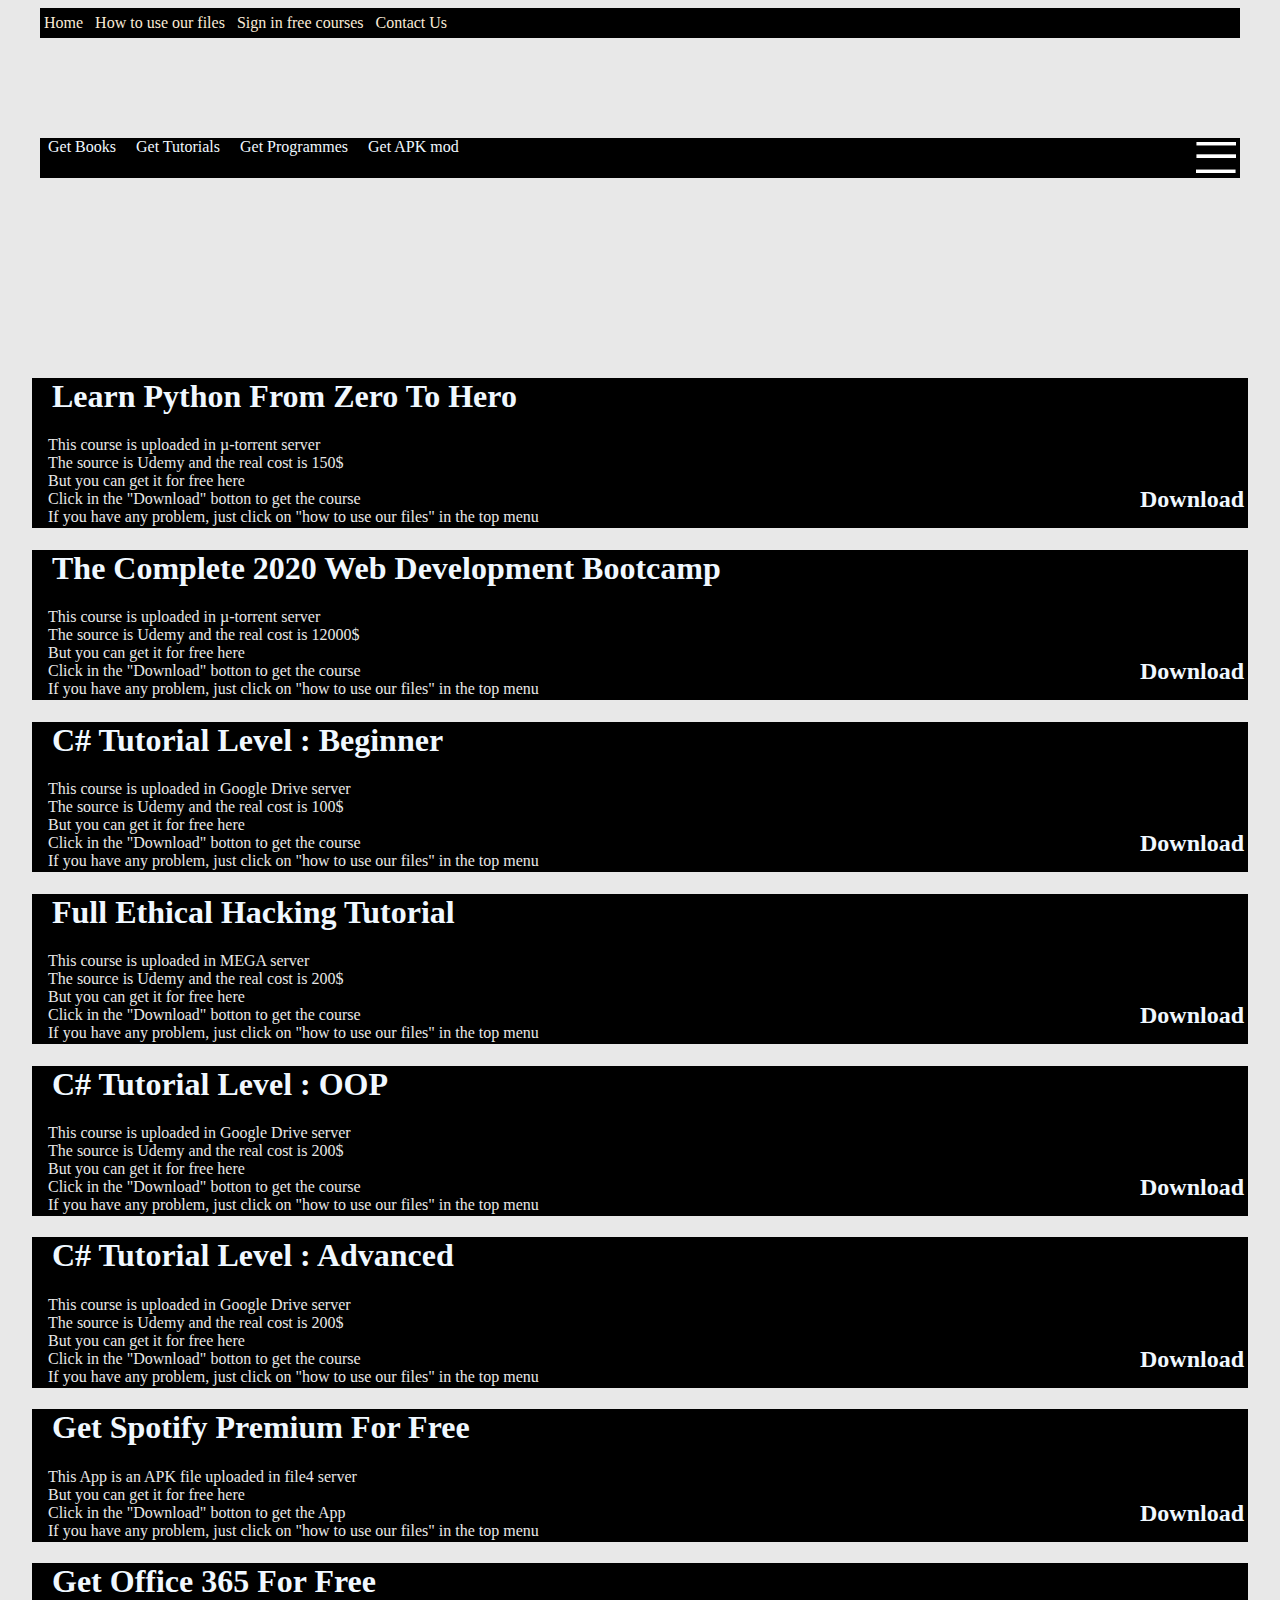
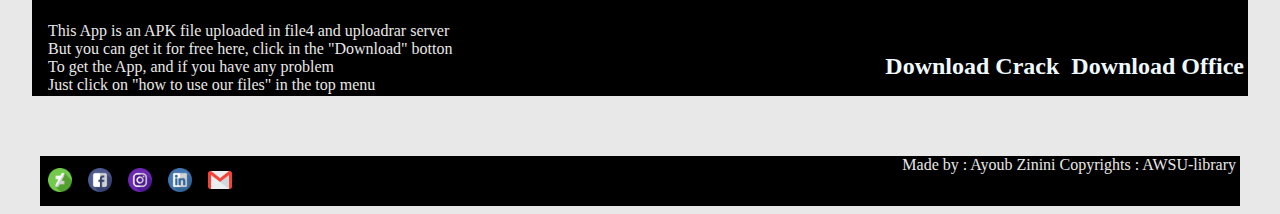
<file: index.html>
<!doctype html>
<html>
<head>
<meta charset="utf-8">
<title>AWSU-library</title>
<link href="style.css" rel="stylesheet" type="text/css">
<script src="https://ajax.googleapis.com/ajax/libs/jquery/3.5.1/jquery.min.js"></script>
<script type="text/javascript" src="javaScriptFile.js"></script>
</head>

<body style="align-content: center;background: #E8E8E8;">
	<header class="header"  style="background: black">
		<div class="top-menu">
			<div class="globaldetails">
				<a style="color: antiquewhite;text-decoration: none;padding: 4px" href="home.html">Home</a>
		    	<a style="color: antiquewhite;text-decoration: none;padding: 4px" href="how_to.html">How to use our files</a>
		    	<a style="color: antiquewhite;text-decoration: none;padding: 4px" href="sign_in_free_courses.html">Sign in free courses</a>
		    	<a style="color: antiquewhite;text-decoration: none;padding: 4px" href="Contact_us.html">Contact Us</a>
			</div>
		</div>
	</header>
	<main>
		<div class="main-menu">
			<div class="parts" style="display: inline">
				<a style="margin-left: 8px;margin-right: 8px;color: aliceblue;font-family: 'cairo';text-decoration: none" href="Get_books.html">Get Books</a>
				<a style="margin-left: 8px;margin-right: 8px;color: aliceblue;font-family: 'cairo';text-decoration: none" href="Get_tutorials.html">Get Tutorials</a>
				<a style="margin-left: 8px;margin-right: 8px;color: aliceblue;font-family: 'cairo';text-decoration: none" href="Get_programmes.html">Get Programmes</a>
				<a style="margin-left: 8px;margin-right: 8px;color: aliceblue;font-family: 'cairo';text-decoration: none" href="Get_apk.html">Get APK mod</a>
			</div>
			<img class="categ-m" width=40px high=40px src="images/Menu.png" style="float: right;margin-top: 4px;margin-right: 4px">
			<ul class="categ">
				<li><a href="#"  style="font-family: 'cairo'; text-decoration: none;color: #E8E8E8">Design</a></li>
				<li><a href="#"  style="font-family: 'cairo'; text-decoration: none;color: #E8E8E8">Coding</a></li>
				<li><a href="#"  style="font-family: 'cairo'; text-decoration: none;color: #E8E8E8">AI</a></li>
				<li><a href="#"  style="font-family: 'cairo'; text-decoration: none;color: #E8E8E8">E-Com</a></li>
			</ul>
		</div>
		<div style="margin-top: 200px"></div>
		<div class="p-container">
			<h1 style="color: aliceblue;font-family: 'cairo'">Learn Python From Zero To Hero</h1>
			This course is uploaded in µ-torrent server<br>The source is Udemy and the real cost is 150$<br>
			But you can get it for free here<br>
			Click in the "Download" botton to get the course<br>
			If you have any problem, just click on "how to use our files" in the top menu<br>
			<img  src="images/Topic 1.png">
			<div class="mobilefix"></div>
			<h2><a style="margin-bottom: 4px;text-decoration: none;font-family: 'cairo';float: right;color: aliceblue;margin-top: -60px;margin-right: 4px" href="https://shrinkme.io/JNJFVwg" target="_blank">Download</a></h2>
		</div>
		<div class="p-container">
			<h1 style="color: aliceblue;font-family: 'cairo'">The Complete 2020 Web Development Bootcamp</h1>
			This course is uploaded in µ-torrent server<br>The source is Udemy and the real cost is 12000$<br>
			But you can get it for free here<br>
			Click in the "Download" botton to get the course<br>
			If you have any problem, just click on "how to use our files" in the top menu<br>
			<img  src="images/Topic 2.png">
			<div class="mobilefix"></div>
			<h2><a style="text-decoration: none;font-family: 'cairo';float: right;color: aliceblue;margin-top: -60px;margin-right: 4px" href="https://shrinkme.io/zt8dAT" target="_blank">Download</a></h2>
		</div>
		<div class="p-container">
			<h1 style="color: aliceblue;font-family: 'cairo'">C# Tutorial Level : Beginner</h1>
			This course is uploaded in Google Drive server<br>The source is Udemy and the real cost is 100$<br>
			But you can get it for free here<br>
			Click in the "Download" botton to get the course<br>
			If you have any problem, just click on "how to use our files" in the top menu<br>
			<img  src="images/Topic 3.png">
			<div class="mobilefix"></div>
			<h2><a style="text-decoration: none;font-family: 'cairo';float: right;color: aliceblue;margin-top: -60px;margin-right: 4px" href="https://shrinkme.io/Xl1TIZ4T" target="_blank">Download</a></h2>
		</div>
		<div class="p-container">
			<h1 style="color: aliceblue;font-family: 'cairo'">Full Ethical Hacking Tutorial</h1>
			This course is uploaded in MEGA server<br>The source is Udemy and the real cost is 200$<br>
			But you can get it for free here<br>
			Click in the "Download" botton to get the course<br>
			If you have any problem, just click on "how to use our files" in the top menu<br>
			<img  src="images/Topic 4.png">
			<div class="mobilefix"></div>
			<h2><a style="text-decoration: none;font-family: 'cairo';float: right;color: aliceblue;margin-top: -60px;margin-right: 4px" href="https://shrinkme.io/7kU73bo" target="_blank">Download</a></h2>
		</div>
		<div class="p-container">
			<h1 style="color: aliceblue;font-family: 'cairo'">C# Tutorial Level : OOP</h1>
			This course is uploaded in Google Drive server<br>The source is Udemy and the real cost is 200$<br>
			But you can get it for free here<br>
			Click in the "Download" botton to get the course<br>
			If you have any problem, just click on "how to use our files" in the top menu<br>
			<img  src="images/Topic 5.png">
			<div class="mobilefix"></div>
			<h2><a style="text-decoration: none;font-family: 'cairo';float: right;color: aliceblue;margin-top: -60px;margin-right: 4px" href="https://shrinkme.io/QCXGk" target="_blank">Download</a></h2>
		</div>
		<div class="p-container">
			<h1 style="color: aliceblue;font-family: 'cairo'">C# Tutorial Level : Advanced</h1>
			This course is uploaded in Google Drive server<br>The source is Udemy and the real cost is 200$<br>
			But you can get it for free here<br>
			Click in the "Download" botton to get the course<br>
			If you have any problem, just click on "how to use our files" in the top menu<br>
			<img  src="images/Topic 6.png">
			<div class="mobilefix"></div>
			<h2><a style="text-decoration: none;font-family: 'cairo';float: right;color: aliceblue;margin-top: -60px;margin-right: 4px" href="https://shrinkme.io/1nL3ES7r" target="_blank">Download</a></h2>
		</div>
		<div class="p-container">
			<h1 style="color: aliceblue;font-family: 'cairo'">Get Spotify Premium For Free</h1>
			This App is an APK file uploaded in file4 server<br>
			But you can get it for free here<br>
			Click in the "Download" botton to get the App<br>
			If you have any problem, just click on "how to use our files" in the top menu<br>
			<img  src="images/spotify.png">
			<div class="mobilefix"></div>
			<h2><a style="text-decoration: none;font-family: 'cairo';float: right;color: aliceblue;margin-top: -60px;margin-right: 4px" href="https://shrinkme.io/J3zu" target="_blank">Download</a></h2>
		</div>
		<div class="p-container">
			<h1 style="color: aliceblue;font-family: 'cairo'">Get Office 365 For Free</h1>
			This App is an APK file uploaded in file4 and uploadrar server<br>
			But you can get it for free here, click in the "Download" botton<br>
			To get the App, and if you have any problem<br>
			Just click on "how to use our files" in the top menu<br>
			<img  src="images/office365.jpg">
			<div class="mobilefix"></div>
			<h2><a style="text-decoration: none;font-family: 'cairo';float: right;color: aliceblue;margin-top: -60px;margin-right: 4px" href="https://www.file4.net/f-1iKh" target="_blank">Download Office</a></h2>
			<h2><a style="text-decoration: none;font-family: 'cairo';float: right;color: aliceblue;margin-top: -60px;margin-right: 4px" href="https://uploadrar.com/tbvcunw1a01k" target="_blank">Download Crack</a></h2>
		</div>
		<div style="margin-bottom: 60px"></div>
	</main>
	<footer>
		<div class="footerbox">
			<div class="copyrights">
				<a href="#" target="_blank">Copyrights : AWSU-library</a>
				<a href="#" target="_blank">Made by : Ayoub Zinini</a>
			</div>
			<div class="socialicons">
				<a href="https://www.deviantart.com/ayoubzinini" target="_blank"><img src="images/deviantart.png" heigt=24 width=24></a>
				<a href="https://www.facebook.com/ayoubzinini" target="_blank"><img src="images/facebook.png" heigt=24 width=24></a>
				<a href="https://www.instagram.com/ayoubzinini/" target="_blank"><img src="images/instagram.png" heigt=24 width=24></a>
				<a href="https://www.linkedin.com/in/ayoub-zinini-872303152/" target="_blank"><img src="images/linkedin.png" heigt=24 width=24></a>
				<a href="mailto:ayoub.zinini1000@gmail.com" target="_blank"><img src="images/gmail.png" heigt=24 width=24></a>
			</div>
		</div>
	</footer>
</body>
</html>
</file>
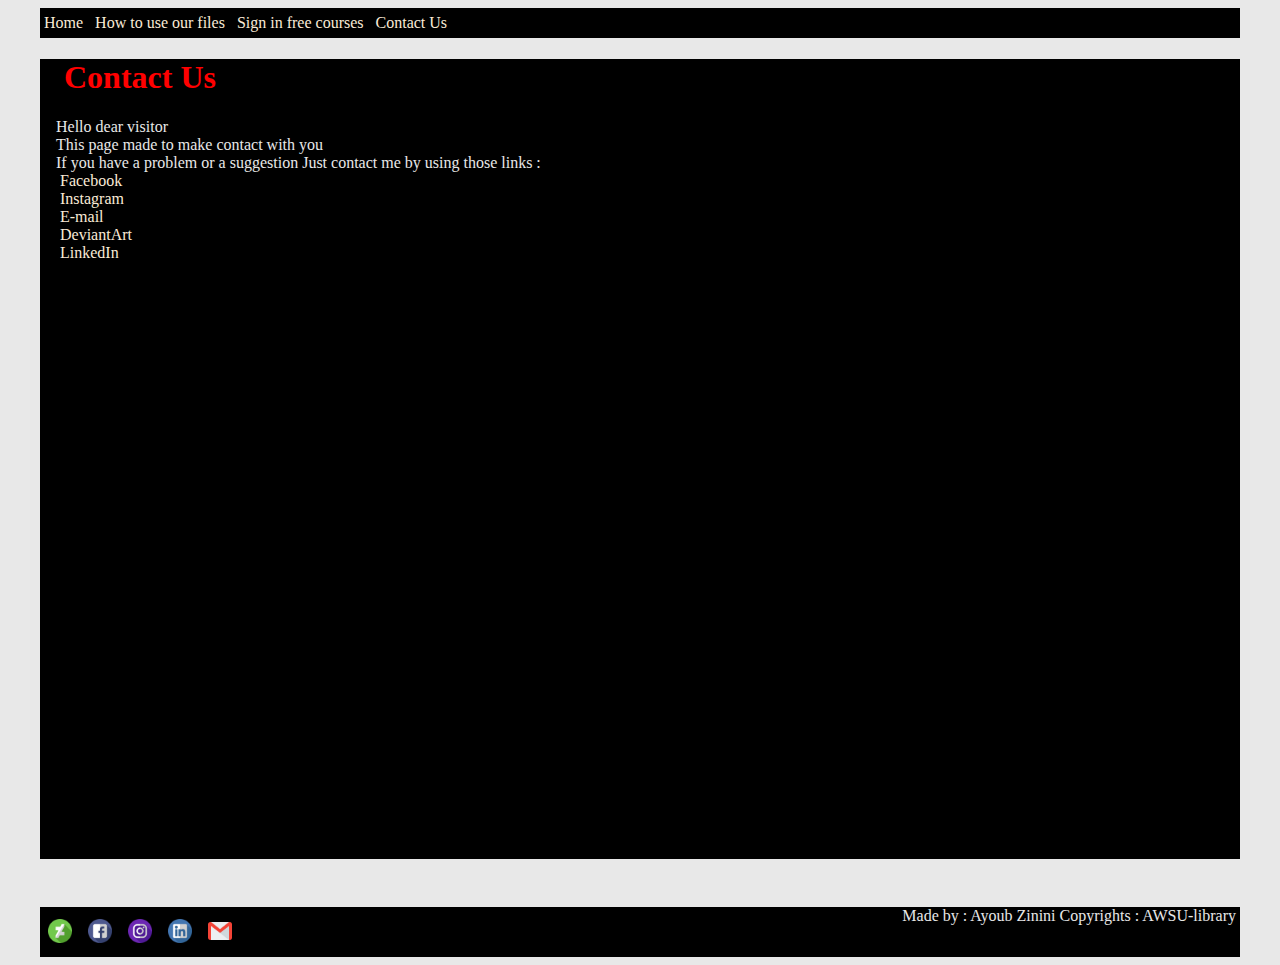
<file: Contact_us.html>
<!doctype html>
<html>
<head>
<meta charset="utf-8">
<title>Contact Us</title>
<link href="style.css" rel="stylesheet" type="text/css">
</head>

<body style="align-content: center;background: #E8E8E8;">
	<header class="header"  style="background: black">
		<div class="top-menu">
			<div class="globaldetails">
				<a style="color: antiquewhite;text-decoration: none;padding: 4px" href="home.html">Home</a>
		    	<a style="color: antiquewhite;text-decoration: none;padding: 4px" href="how_to.html">How to use our files</a>
		    	<a style="color: antiquewhite;text-decoration: none;padding: 4px" href="sign_in_free_courses.html">Sign in free courses</a>
		    	<a style="color: antiquewhite;text-decoration: none;padding: 4px" href="Contact_us.html">Contact Us</a>
			</div>
		</div>
	</header>
	<main>
		<div class="help">
		<div class="help-content">
			<h1>Contact Us</h1>
			Hello dear visitor<br>
			This page made to make contact with you<br>
			If you have a problem or a suggestion
			Just contact me by using those links :<br>
		</div>
		<div class="help-links">
			<a href="https://www.facebook.com/ayoubzinini" target="_blank">Facebook</a>
			<a href="https://www.instagram.com/ayoubzinini/" target="_blank">Instagram</a>
			<a href="mailto:ayoub.zinini1000@gmail.com" target="_blank">E-mail</a>
			<a href="https://www.deviantart.com/ayoubzinini" target="_blank">DeviantArt</a>
			<a href="https://www.linkedin.com/in/ayoub-zinini-872303152/" target="_blank">LinkedIn</a>
		</div>
	</div>
	</main>
	<div style="margin-top: 48px;"></div>
	<footer>
		<div class="footerbox">
			<div class="copyrights">
				<a href="#" target="_blank">Copyrights : AWSU-library</a>
				<a href="#" target="_blank">Made by : Ayoub Zinini</a>
			</div>
			<div class="socialicons">
				<a href="https://www.deviantart.com/ayoubzinini" target="_blank"><img src="images/deviantart.png" heigt=24 width=24></a>
				<a href="https://www.facebook.com/ayoubzinini" target="_blank"><img src="images/facebook.png" heigt=24 width=24></a>
				<a href="https://www.instagram.com/ayoubzinini/" target="_blank"><img src="images/instagram.png" heigt=24 width=24></a>
				<a href="https://www.linkedin.com/in/ayoub-zinini-872303152/" target="_blank"><img src="images/linkedin.png" heigt=24 width=24></a>
				<a href="mailto:ayoub.zinini1000@gmail.com" target="_blank"><img src="images/gmail.png" heigt=24 width=24></a>
			</div>
		</div>
	</footer>
	<script src="https://ajax.googleapis.com/ajax/libs/jquery/3.5.1/jquery.min.js"></script>
	<script>
		$(document).ready(function(){
	    $('.categ-m').click(function(){
		$('.categ').toggleClass('expand');
	    });
        });
	</script>
</body>
</html>
</file>
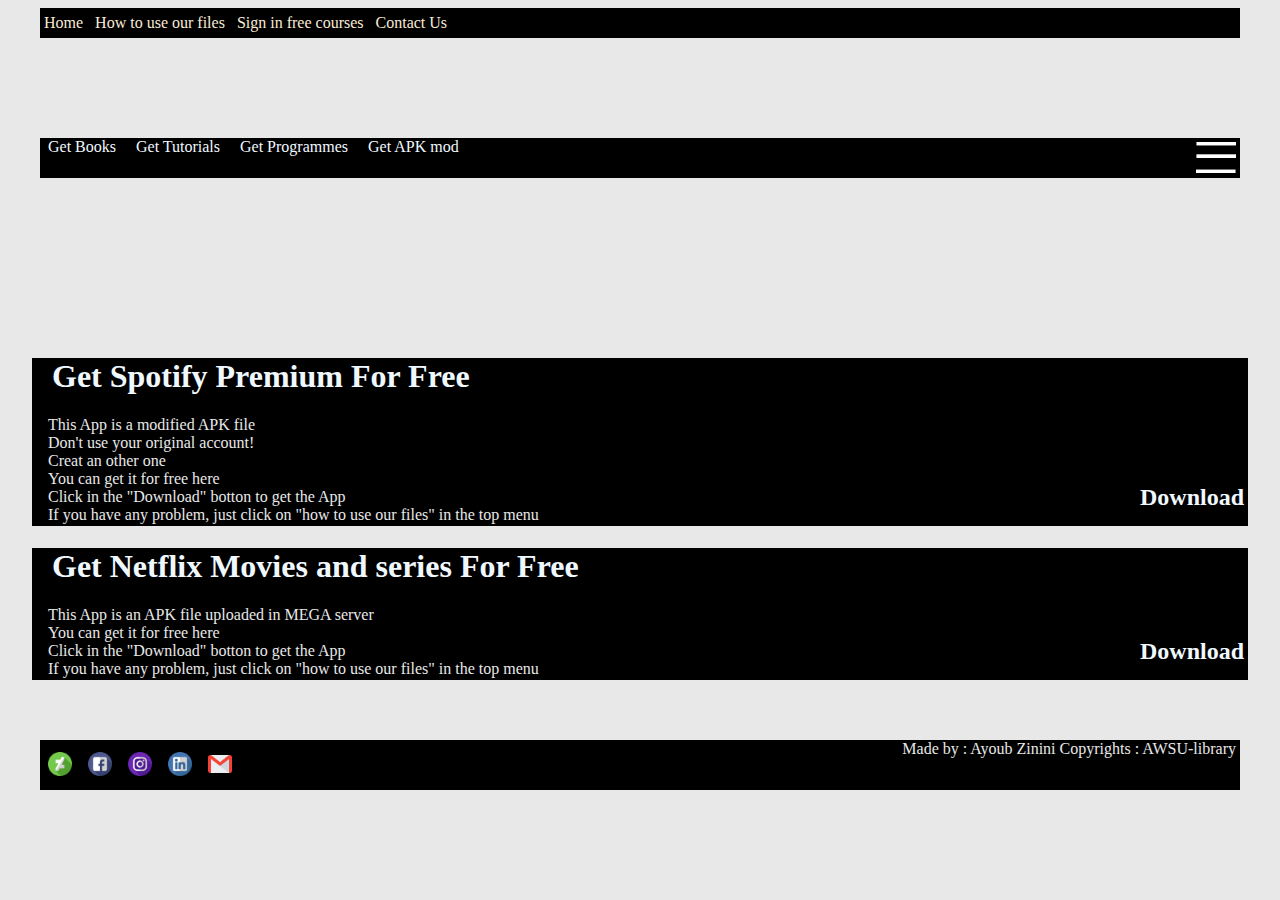
<file: Get_apk.html>
<!doctype html>
<html>
<head>
<meta charset="utf-8">
<title>Get APK</title>
<link href="style.css" rel="stylesheet" type="text/css">
</head>

<body style="align-content: center;background: #E8E8E8;">
	<header class="header"  style="background: black">
		<div class="top-menu">
			<div class="globaldetails">
				<a style="color: antiquewhite;text-decoration: none;padding: 4px" href="home.html">Home</a>
		    	<a style="color: antiquewhite;text-decoration: none;padding: 4px" href="how_to.html">How to use our files</a>
		    	<a style="color: antiquewhite;text-decoration: none;padding: 4px" href="sign_in_free_courses.html">Sign in free courses</a>
		    	<a style="color: antiquewhite;text-decoration: none;padding: 4px" href="Contact_us.html">Contact Us</a>
			</div>
		</div>
	</header>
	<main>
		<div class="main-menu">
			<div class="parts" style="display: inline">
				<a style="margin-left: 8px;margin-right: 8px;color: aliceblue;font-family: 'cairo';text-decoration: none" href="Get_books.html">Get Books</a>
				<a style="margin-left: 8px;margin-right: 8px;color: aliceblue;font-family: 'cairo';text-decoration: none" href="Get_tutorials.html">Get Tutorials</a>
				<a style="margin-left: 8px;margin-right: 8px;color: aliceblue;font-family: 'cairo';text-decoration: none" href="Get_programmes.html">Get Programmes</a>
				<a style="margin-left: 8px;margin-right: 8px;color: aliceblue;font-family: 'cairo';text-decoration: none" href="Get_apk.html">Get APK mod</a>
			</div>
			<img class="categ-m" width=40px high=40px src="images/Menu.png" style="float: right;margin-top: 4px;margin-right: 4px">
			<ul class="categ">
				<li><a href="#"  style="font-family: 'cairo'; text-decoration: none;color: #E8E8E8">Design</a></li>
				<li><a href="#"  style="font-family: 'cairo'; text-decoration: none;color: #E8E8E8">Coding</a></li>
				<li><a href="#"  style="font-family: 'cairo'; text-decoration: none;color: #E8E8E8">AI</a></li>
				<li><a href="#"  style="font-family: 'cairo'; text-decoration: none;color: #E8E8E8">E-Com</a></li>
			</ul>
		</div>
		<div style="margin-top: 180px"></div>
		<div class="p-container">
			<h1 style="color: aliceblue;font-family: 'cairo'">Get Spotify Premium For Free</h1>
			This App is a modified APK file<br>
			Don't use your original account!<br>
			Creat an other one<br>
			You can get it for free here<br>
			Click in the "Download" botton to get the App<br>
			If you have any problem, just click on "how to use our files" in the top menu<br>
			<img  src="images/spotify.png">
			<div class="mobilefix"></div>
			<h2><a style="text-decoration: none;font-family: 'cairo';float: right;color: aliceblue;margin-top: -60px;margin-right: 4px" href="https://shrinkme.io/J3zu" target="_blank">Download</a></h2>
		</div>
		<div class="p-container">
			<h1 style="color: aliceblue;font-family: 'cairo'">Get Netflix Movies and series For Free</h1>
			This App is an APK file uploaded in MEGA server<br>
			You can get it for free here<br>
			Click in the "Download" botton to get the App<br>
			If you have any problem, just click on "how to use our files" in the top menu<br>
			<img  src="images/Netflix.png">
			<div class="mobilefix"></div>
			<h2><a style="text-decoration: none;font-family: 'cairo';float: right;color: aliceblue;margin-top: -60px;margin-right: 4px" href="https://shrinkme.io/pSENza" target="_blank">Download</a></h2>
		</div>
		<div style="margin-bottom: 60px"></div>
	</main>
	<footer>
		<div class="footerbox">
			<div class="copyrights">
				<a href="#" target="_blank">Copyrights : AWSU-library</a>
				<a href="#" target="_blank">Made by : Ayoub Zinini</a>
			</div>
			<div class="socialicons">
				<a href="https://www.deviantart.com/ayoubzinini" target="_blank"><img src="images/deviantart.png" heigt=24 width=24></a>
				<a href="https://www.facebook.com/ayoubzinini" target="_blank"><img src="images/facebook.png" heigt=24 width=24></a>
				<a href="https://www.instagram.com/ayoubzinini/" target="_blank"><img src="images/instagram.png" heigt=24 width=24></a>
				<a href="https://www.linkedin.com/in/ayoub-zinini-872303152/" target="_blank"><img src="images/linkedin.png" heigt=24 width=24></a>
				<a href="mailto:ayoub.zinini1000@gmail.com" target="_blank"><img src="images/gmail.png" heigt=24 width=24></a>
			</div>
		</div>

	</footer>
	<script src="https://ajax.googleapis.com/ajax/libs/jquery/3.5.1/jquery.min.js"></script>
	<script>
		$(document).ready(function(){
	    $('.categ-m').click(function(){
		$('.categ').toggleClass('expand');
	    });
        });
	</script>
</body>
</html>
</file>
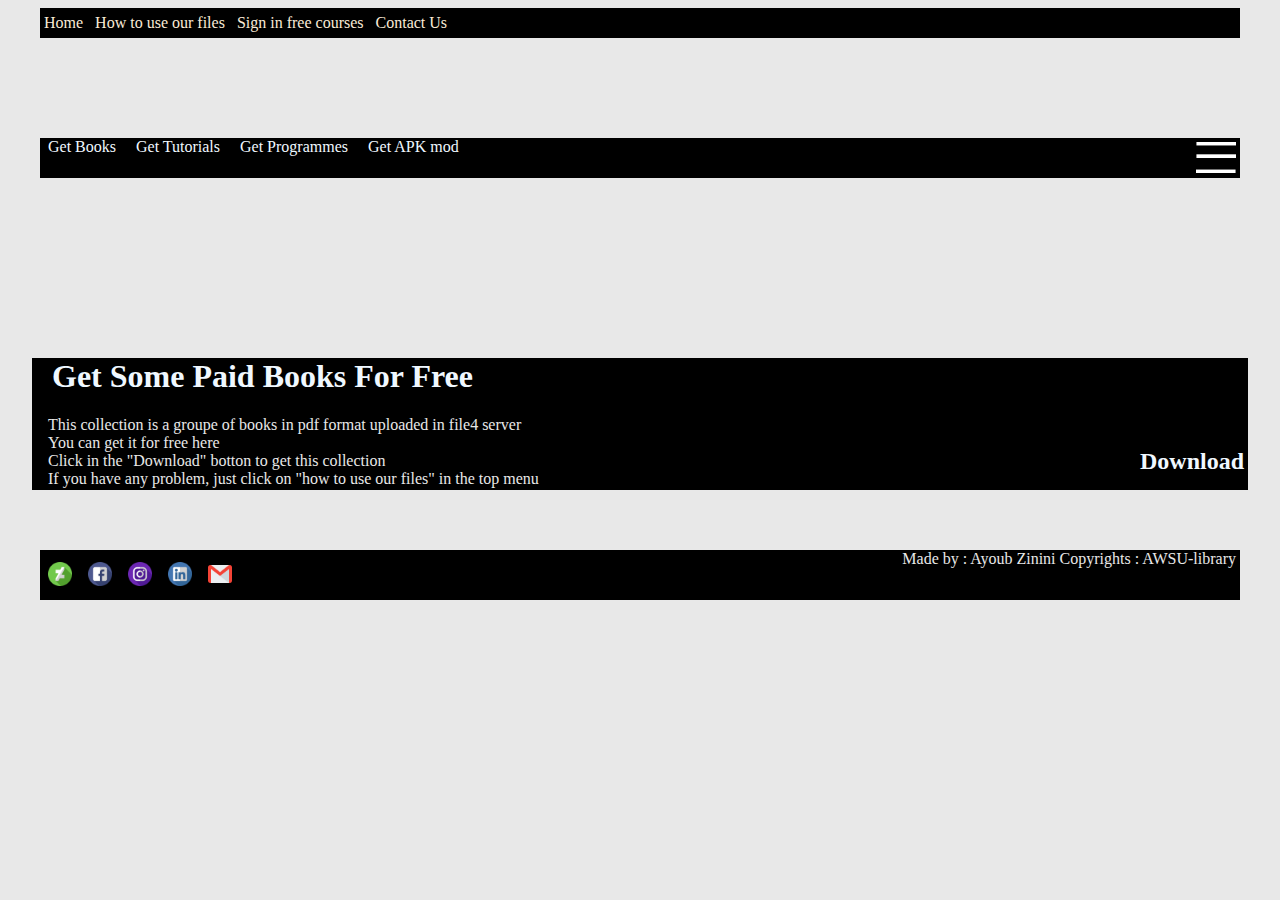
<file: Get_books.html>
<!doctype html>
<html>
<head>
<meta charset="utf-8">
<title>Get Books</title>
<link href="style.css" rel="stylesheet" type="text/css">
</head>

<body style="align-content: center;background: #E8E8E8;">
	<header class="header"  style="background: black">
		<div class="top-menu">
			<div class="globaldetails">
				<a style="color: antiquewhite;text-decoration: none;padding: 4px" href="home.html">Home</a>
		    	<a style="color: antiquewhite;text-decoration: none;padding: 4px" href="how_to.html">How to use our files</a>
		    	<a style="color: antiquewhite;text-decoration: none;padding: 4px" href="sign_in_free_courses.html">Sign in free courses</a>
		    	<a style="color: antiquewhite;text-decoration: none;padding: 4px" href="Contact_us.html">Contact Us</a>
			</div>
		</div>
	</header>
	<main>
		<div class="main-menu">
			<div class="parts" style="display: inline">
				<a style="margin-left: 8px;margin-right: 8px;color: aliceblue;font-family: 'cairo';text-decoration: none" href="Get_books.html">Get Books</a>
				<a style="margin-left: 8px;margin-right: 8px;color: aliceblue;font-family: 'cairo';text-decoration: none" href="Get_tutorials.html">Get Tutorials</a>
				<a style="margin-left: 8px;margin-right: 8px;color: aliceblue;font-family: 'cairo';text-decoration: none" href="Get_programmes.html">Get Programmes</a>
				<a style="margin-left: 8px;margin-right: 8px;color: aliceblue;font-family: 'cairo';text-decoration: none" href="Get_apk.html">Get APK mod</a>
			</div>
			<img class="categ-m" width=40px high=40px src="images/Menu.png" style="float: right;margin-top: 4px;margin-right: 4px">
			<ul class="categ">
				<li><a href="#"  style="font-family: 'cairo'; text-decoration: none;color: #E8E8E8">Design</a></li>
				<li><a href="#"  style="font-family: 'cairo'; text-decoration: none;color: #E8E8E8">Coding</a></li>
				<li><a href="#"  style="font-family: 'cairo'; text-decoration: none;color: #E8E8E8">AI</a></li>
				<li><a href="#"  style="font-family: 'cairo'; text-decoration: none;color: #E8E8E8">E-Com</a></li>
			</ul>
		</div>
		<div style="margin-top: 180px"></div>
		<div class="p-container">
			<h1 style="color: aliceblue;font-family: 'cairo'">Get Some Paid Books For Free</h1>
			This collection is a groupe of books in pdf format uploaded in file4 server<br>
			You can get it for free here<br>
			Click in the "Download" botton to get this collection<br>
			If you have any problem, just click on "how to use our files" in the top menu<br>
			<img  src="images/books.jpg">
			<div class="mobilefix"></div>
			<h2><a style="text-decoration: none;font-family: 'cairo';float: right;color: aliceblue;margin-top: -60px;margin-right: 4px" href="#" target="_blank">Download</a></h2>
		</div>
		</div>
		<div style="margin-bottom: 60px"></div>
	</main>
	<footer>
		<div class="footerbox">
			<div class="copyrights">
				<a href="#" target="_blank">Copyrights : AWSU-library</a>
				<a href="#" target="_blank">Made by : Ayoub Zinini</a>
			</div>
			<div class="socialicons">
				<a href="https://www.deviantart.com/ayoubzinini" target="_blank"><img src="images/deviantart.png" heigt=24 width=24></a>
				<a href="https://www.facebook.com/ayoubzinini" target="_blank"><img src="images/facebook.png" heigt=24 width=24></a>
				<a href="https://www.instagram.com/ayoubzinini/" target="_blank"><img src="images/instagram.png" heigt=24 width=24></a>
				<a href="https://www.linkedin.com/in/ayoub-zinini-872303152/" target="_blank"><img src="images/linkedin.png" heigt=24 width=24></a>
				<a href="mailto:ayoub.zinini1000@gmail.com" target="_blank"><img src="images/gmail.png" heigt=24 width=24></a>
			</div>
		</div>

	</footer>
	</style>
	<script src="https://ajax.googleapis.com/ajax/libs/jquery/3.5.1/jquery.min.js"></script>
	<script>
		$(document).ready(function(){
	    $('.categ-m').click(function(){
		$('.categ').toggleClass('expand');
	    });
        });
	</script>
</body>
</html>
</file>
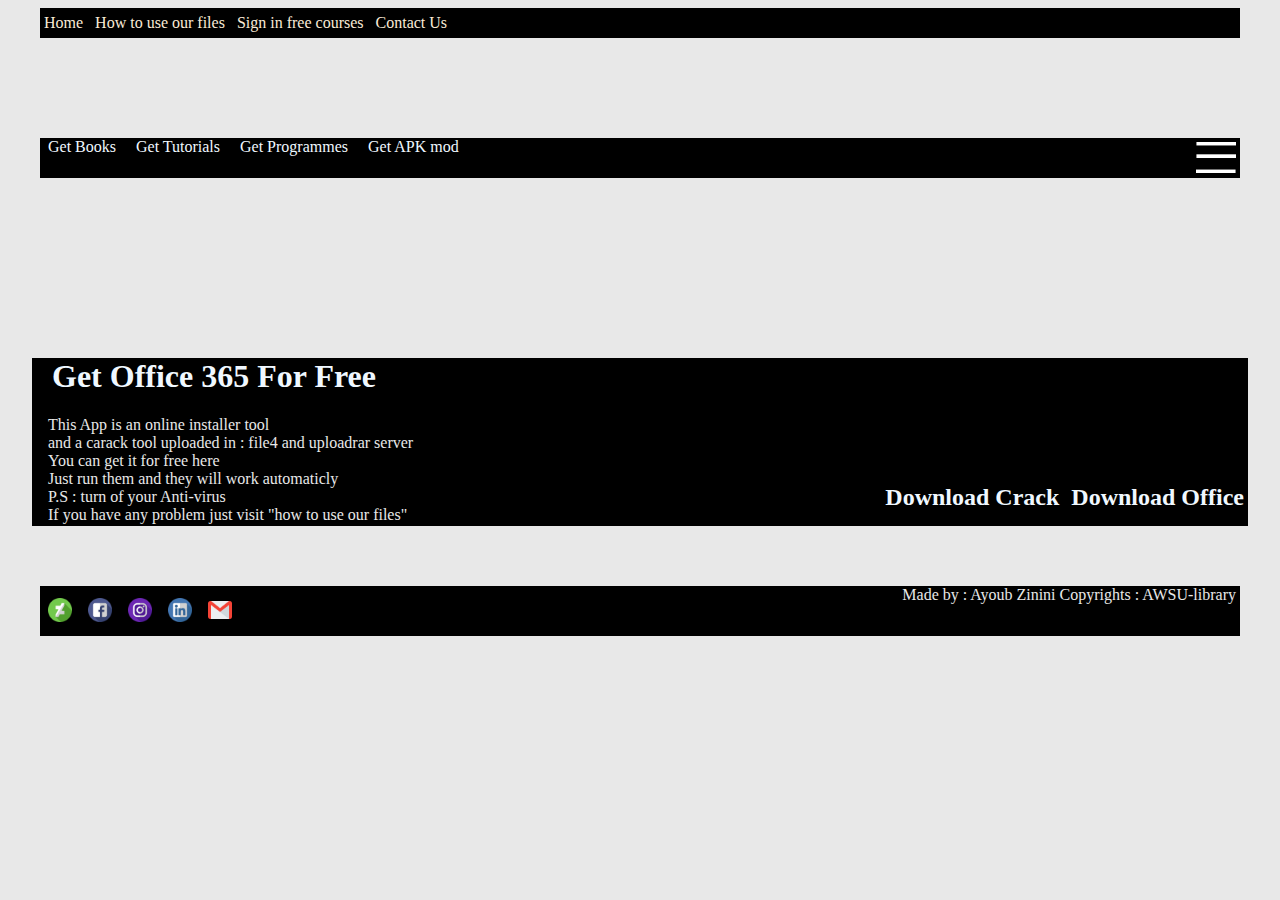
<file: Get_programmes.html>
<!doctype html>
<html>
<head>
<meta charset="utf-8">
<title>Get Programmes</title>
<link href="style.css" rel="stylesheet" type="text/css">
</head>

<body style="align-content: center;background: #E8E8E8;">
	<header class="header"  style="background: black">
		<div class="top-menu">
			<div class="globaldetails">
				<a style="color: antiquewhite;text-decoration: none;padding: 4px" href="home.html">Home</a>
		    	<a style="color: antiquewhite;text-decoration: none;padding: 4px" href="how_to.html">How to use our files</a>
		    	<a style="color: antiquewhite;text-decoration: none;padding: 4px" href="sign_in_free_courses.html">Sign in free courses</a>
		    	<a style="color: antiquewhite;text-decoration: none;padding: 4px" href="Contact_us.html">Contact Us</a>
			</div>
		</div>
	</header>
	<main>
		<div class="main-menu">
			<div class="parts" style="display: inline">
				<a style="margin-left: 8px;margin-right: 8px;color: aliceblue;font-family: 'cairo';text-decoration: none" href="Get_books.html">Get Books</a>
				<a style="margin-left: 8px;margin-right: 8px;color: aliceblue;font-family: 'cairo';text-decoration: none" href="Get_tutorials.html">Get Tutorials</a>
				<a style="margin-left: 8px;margin-right: 8px;color: aliceblue;font-family: 'cairo';text-decoration: none" href="Get_programmes.html">Get Programmes</a>
				<a style="margin-left: 8px;margin-right: 8px;color: aliceblue;font-family: 'cairo';text-decoration: none" href="Get_apk.html">Get APK mod</a>
			</div>
			<img class="categ-m" width=40px high=40px src="images/Menu.png" style="float: right;margin-top: 4px;margin-right: 4px">
			<ul class="categ">
				<li><a href="#"  style="font-family: 'cairo'; text-decoration: none;color: #E8E8E8">Design</a></li>
				<li><a href="#"  style="font-family: 'cairo'; text-decoration: none;color: #E8E8E8">Coding</a></li>
				<li><a href="#"  style="font-family: 'cairo'; text-decoration: none;color: #E8E8E8">AI</a></li>
				<li><a href="#"  style="font-family: 'cairo'; text-decoration: none;color: #E8E8E8">E-Com</a></li>
			</ul>
		</div>
		<div style="margin-top: 180px"></div>
		<div class="p-container">
			<h1 style="color: aliceblue;font-family: 'cairo'">Get Office 365 For Free</h1>
			This App is an online installer tool<br>
			and a carack tool uploaded in : file4 and uploadrar server<br>
			You can get it for free here<br>
			Just run them and they will work automaticly<br>
			P.S : turn of your Anti-virus<br>
			If you have any problem just visit "how to use our files"<br>
			<div class="mobilefix"></div>
			<img  src="images/office365.jpg">
			<h2><a style="text-decoration: none;font-family: 'cairo';float: right;color: aliceblue;margin-top: -60px;margin-right: 4px" href="https://www.file4.net/f-1iKh" target="_blank">Download Office</a></h2>
			<h2><a style="text-decoration: none;font-family: 'cairo';float: right;color: aliceblue;margin-top: -60px;margin-right: 4px" href="https://uploadrar.com/tbvcunw1a01k" target="_blank">Download Crack</a></h2>
		</div>
		<div style="margin-bottom: 60px"></div>
	</main>
	<footer>
		<div class="footerbox">
			<div class="copyrights">
				<a href="#" target="_blank">Copyrights : AWSU-library</a>
				<a href="#" target="_blank">Made by : Ayoub Zinini</a>
			</div>
			<div class="socialicons">
				<a href="https://www.deviantart.com/ayoubzinini" target="_blank"><img src="images/deviantart.png" heigt=24 width=24></a>
				<a href="https://www.facebook.com/ayoubzinini" target="_blank"><img src="images/facebook.png" heigt=24 width=24></a>
				<a href="https://www.instagram.com/ayoubzinini/" target="_blank"><img src="images/instagram.png" heigt=24 width=24></a>
				<a href="https://www.linkedin.com/in/ayoub-zinini-872303152/" target="_blank"><img src="images/linkedin.png" heigt=24 width=24></a>
				<a href="mailto:ayoub.zinini1000@gmail.com" target="_blank"><img src="images/gmail.png" heigt=24 width=24></a>
			</div>
		</div>

	</footer>
	<script src="https://ajax.googleapis.com/ajax/libs/jquery/3.5.1/jquery.min.js"></script>
	<script>
		$(document).ready(function(){
	    $('.categ-m').click(function(){
		$('.categ').toggleClass('expand');
	    });
        });
	</script>
</body>
</html>
</file>
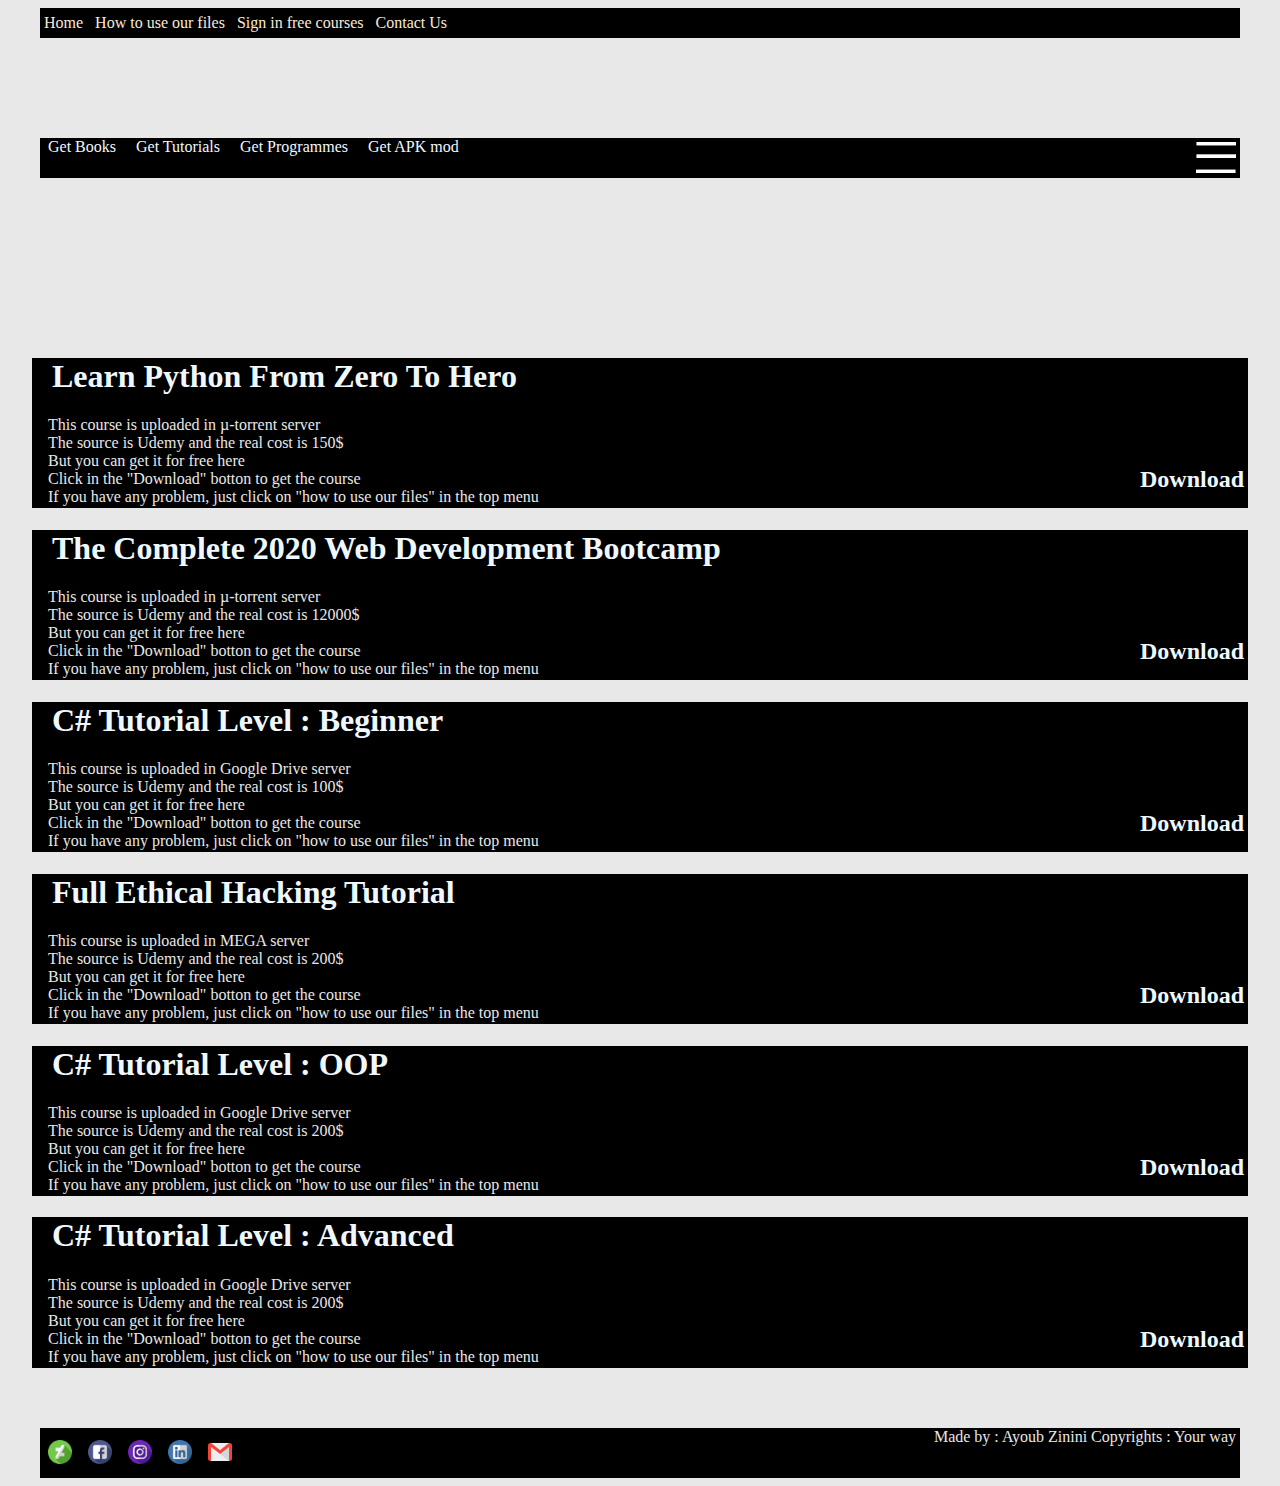
<file: Get_tutorials.html>
<!doctype html>
<html>
<head>
<meta charset="utf-8">
<title>Get Tutorials</title>
<link href="style.css" rel="stylesheet" type="text/css">
</head>

<body style="align-content: center;background: #E8E8E8;">
	<header class="header"  style="background: black">
		<div class="top-menu">
			<div class="globaldetails">
				<a style="color: antiquewhite;text-decoration: none;padding: 4px" href="home.html">Home</a>
		    	<a style="color: antiquewhite;text-decoration: none;padding: 4px" href="how_to.html">How to use our files</a>
		    	<a style="color: antiquewhite;text-decoration: none;padding: 4px" href="sign_in_free_courses.html">Sign in free courses</a>
		    	<a style="color: antiquewhite;text-decoration: none;padding: 4px" href="Contact_us.html">Contact Us</a>
			</div>
		</div>
	</header>
	<main>
		<div class="main-menu">
			<div class="parts" style="display: inline">
				<a style="margin-left: 8px;margin-right: 8px;color: aliceblue;font-family: 'cairo';text-decoration: none" href="Get_books.html">Get Books</a>
				<a style="margin-left: 8px;margin-right: 8px;color: aliceblue;font-family: 'cairo';text-decoration: none" href="Get_tutorials.html">Get Tutorials</a>
				<a style="margin-left: 8px;margin-right: 8px;color: aliceblue;font-family: 'cairo';text-decoration: none" href="Get_programmes.html">Get Programmes</a>
				<a style="margin-left: 8px;margin-right: 8px;color: aliceblue;font-family: 'cairo';text-decoration: none" href="Get_apk.html">Get APK mod</a>
			</div>
			<img class="categ-m" width=40px high=40px src="images/Menu.png" style="float: right;margin-top: 4px;margin-right: 4px">
			<ul class="categ">
				<li><a href="#"  style="font-family: 'cairo'; text-decoration: none;color: #E8E8E8">Design</a></li>
				<li><a href="#"  style="font-family: 'cairo'; text-decoration: none;color: #E8E8E8">Coding</a></li>
				<li><a href="#"  style="font-family: 'cairo'; text-decoration: none;color: #E8E8E8">AI</a></li>
				<li><a href="#"  style="font-family: 'cairo'; text-decoration: none;color: #E8E8E8">E-Com</a></li>
			</ul>
		</div>
		<div style="margin-top: 180px"></div>
		<div class="p-container">
			<h1 style="color: aliceblue;font-family: 'cairo'">Learn Python From Zero To Hero</h1>
			This course is uploaded in µ-torrent server<br>The source is Udemy and the real cost is 150$<br>
			But you can get it for free here<br>
			Click in the "Download" botton to get the course<br>
			If you have any problem, just click on "how to use our files" in the top menu<br>
			<img  src="images/Topic 1.png">
			<div class="mobilefix"></div>
			<h2><a style="margin-bottom: 4px;text-decoration: none;font-family: 'cairo';float: right;color: aliceblue;margin-top: -60px;margin-right: 4px" href="https://shrinkme.io/JNJFVwg" target="_blank">Download</a></h2>
		</div>
		<div class="p-container">
			<h1 style="color: aliceblue;font-family: 'cairo'">The Complete 2020 Web Development Bootcamp</h1>
			This course is uploaded in µ-torrent server<br>The source is Udemy and the real cost is 12000$<br>
			But you can get it for free here<br>
			Click in the "Download" botton to get the course<br>
			If you have any problem, just click on "how to use our files" in the top menu<br>
			<img  src="images/Topic 2.png">
			<div class="mobilefix"></div>
			<h2><a style="text-decoration: none;font-family: 'cairo';float: right;color: aliceblue;margin-top: -60px;margin-right: 4px" href="https://shrinkme.io/zt8dAT" target="_blank">Download</a></h2>
		</div>
		<div class="p-container">
			<h1 style="color: aliceblue;font-family: 'cairo'">C# Tutorial Level : Beginner</h1>
			This course is uploaded in Google Drive server<br>The source is Udemy and the real cost is 100$<br>
			But you can get it for free here<br>
			Click in the "Download" botton to get the course<br>
			If you have any problem, just click on "how to use our files" in the top menu<br>
			<img  src="images/Topic 3.png">
			<div class="mobilefix"></div>
			<h2><a style="text-decoration: none;font-family: 'cairo';float: right;color: aliceblue;margin-top: -60px;margin-right: 4px" href="https://shrinkme.io/Xl1TIZ4T" target="_blank">Download</a></h2>
		</div>
		<div class="p-container">
			<h1 style="color: aliceblue;font-family: 'cairo'">Full Ethical Hacking Tutorial</h1>
			This course is uploaded in MEGA server<br>The source is Udemy and the real cost is 200$<br>
			But you can get it for free here<br>
			Click in the "Download" botton to get the course<br>
			If you have any problem, just click on "how to use our files" in the top menu<br>
			<img  src="images/Topic 4.png">
			<div class="mobilefix"></div>
			<h2><a style="text-decoration: none;font-family: 'cairo';float: right;color: aliceblue;margin-top: -60px;margin-right: 4px" href="https://shrinkme.io/7kU73bo" target="_blank">Download</a></h2>
		</div>
		<div class="p-container">
			<h1 style="color: aliceblue;font-family: 'cairo'">C# Tutorial Level : OOP</h1>
			This course is uploaded in Google Drive server<br>The source is Udemy and the real cost is 200$<br>
			But you can get it for free here<br>
			Click in the "Download" botton to get the course<br>
			If you have any problem, just click on "how to use our files" in the top menu<br>
			<img  src="images/Topic 5.png">
			<div class="mobilefix"></div>
			<h2><a style="text-decoration: none;font-family: 'cairo';float: right;color: aliceblue;margin-top: -60px;margin-right: 4px" href="https://shrinkme.io/QCXGk" target="_blank">Download</a></h2>
		</div>
		<div class="p-container">
			<h1 style="color: aliceblue;font-family: 'cairo'">C# Tutorial Level : Advanced</h1>
			This course is uploaded in Google Drive server<br>The source is Udemy and the real cost is 200$<br>
			But you can get it for free here<br>
			Click in the "Download" botton to get the course<br>
			If you have any problem, just click on "how to use our files" in the top menu<br>
			<img  src="images/Topic 6.png">
			<div class="mobilefix"></div>
			<h2><a style="text-decoration: none;font-family: 'cairo';float: right;color: aliceblue;margin-top: -60px;margin-right: 4px" href="https://shrinkme.io/1nL3ES7r" target="_blank">Download</a></h2>
		</div>
		<div style="margin-bottom: 60px"></div>
	</main>
	<footer>
		<div class="footerbox">
			<div class="copyrights">
				<a href="#" target="_blank">Copyrights : Your way</a>
				<a href="#" target="_blank">Made by : Ayoub Zinini</a>
			</div>
			<div class="socialicons">
				<a href="https://www.deviantart.com/ayoubzinini" target="_blank"><img src="images/deviantart.png" heigt=24 width=24></a>
				<a href="https://www.facebook.com/ayoubzinini" target="_blank"><img src="images/facebook.png" heigt=24 width=24></a>
				<a href="https://www.instagram.com/ayoubzinini/" target="_blank"><img src="images/instagram.png" heigt=24 width=24></a>
				<a href="https://www.linkedin.com/in/ayoub-zinini-872303152/" target="_blank"><img src="images/linkedin.png" heigt=24 width=24></a>
				<a href="mailto:ayoub.zinini1000@gmail.com" target="_blank"><img src="images/gmail.png" heigt=24 width=24></a>
			</div>
		</div>

	</footer>
	<script src="https://ajax.googleapis.com/ajax/libs/jquery/3.5.1/jquery.min.js"></script>
	<script>
		$(document).ready(function(){
	    $('.categ-m').click(function(){
		$('.categ').toggleClass('expand');
	    });
        });
	</script>
</body>
</html>
</file>
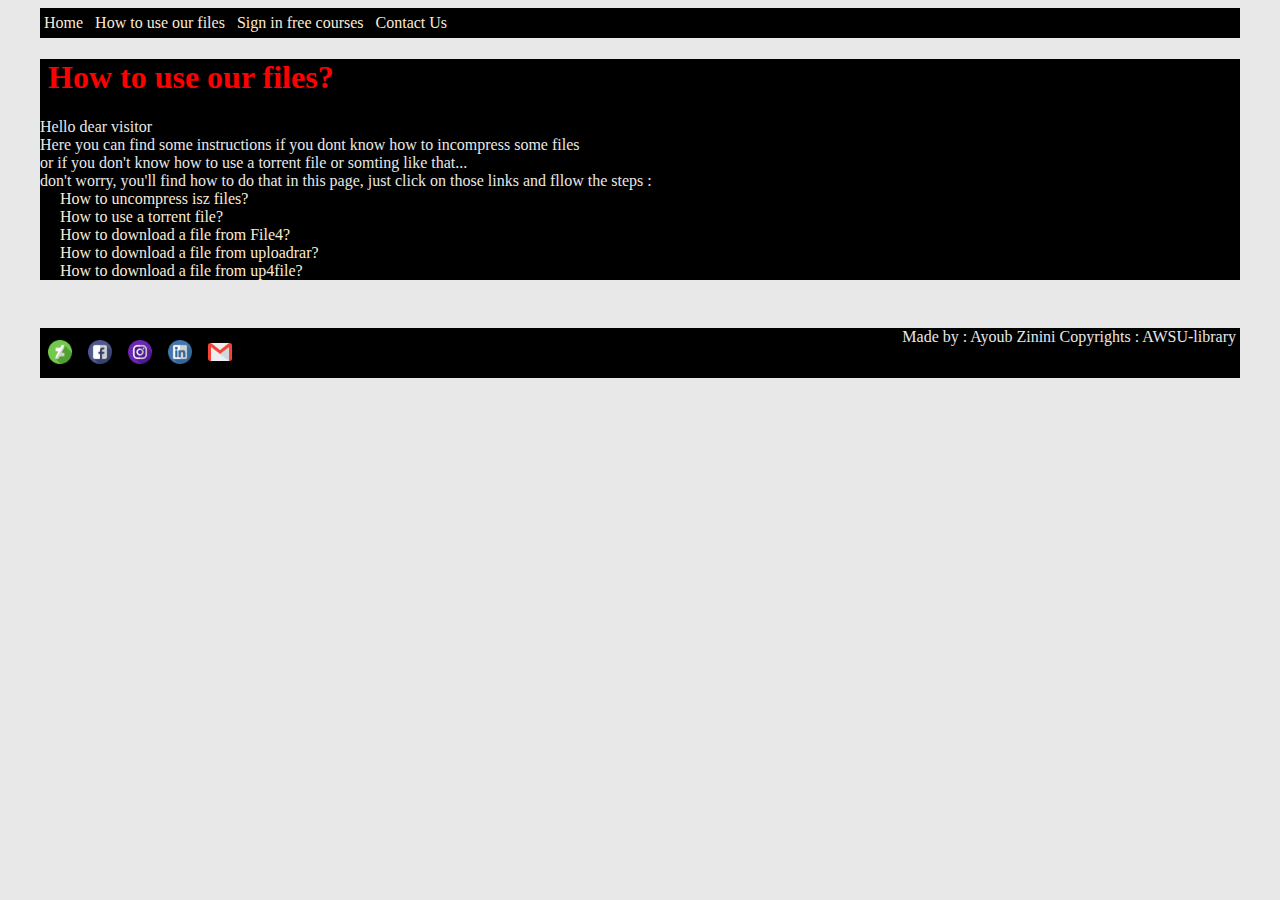
<file: how_to.html>
<!doctype html>
<html>
<head>
<meta charset="utf-8">
<title>How To Use Our Files</title>
<link href="style.css" rel="stylesheet" type="text/css">
</head>

<body style="align-content: center;background: #E8E8E8;">
	<header class="header"  style="background: black">
		<div class="top-menu">
			<div class="globaldetails">
				<a style="color: antiquewhite;text-decoration: none;padding: 4px" href="home.html">Home</a>
		    	<a style="color: antiquewhite;text-decoration: none;padding: 4px" href="how_to.html">How to use our files</a>
		    	<a style="color: antiquewhite;text-decoration: none;padding: 4px" href="sign_in_free_courses.html">Sign in free courses</a>
		    	<a style="color: antiquewhite;text-decoration: none;padding: 4px" href="Contact_us.html">Contact Us</a>
			</div>
		</div>
	</header>
	<main>
		<div class="help"  style="color: #E8E8E8 ;width: 1200px;height: auto;margin-left: auto;margin-right: auto;background: black;font-family: 'cairo'">
		<h1>How to use our files?</h1>
		Hello dear visitor<br>
		Here you can find some instructions if you dont know how to incompress some files<br>
		or if you don't know how to use a torrent file or somting like that...<br>
		don't worry, you'll find how to do that in this page, just click on those links and fllow the steps :<br>
		<a href="#" target="_blank">How to uncompress isz files?</a>
		<a href="#" target="_blank">How to use a torrent file?</a>
		<a href="#" target="_blank">How to download a file from File4?</a>
		<a href="#" target="_blank">How to download a file from uploadrar?</a>
		<a href="#" target="_blank">How to download a file from up4file?</a>
	</div>
	</main>
	<div style="margin-top: 48px;"></div>
	<footer>
		<div class="footerbox">
			<div class="copyrights">
				<a href="#" target="_blank">Copyrights : AWSU-library</a>
				<a href="#" target="_blank">Made by : Ayoub Zinini</a>
			</div>
			<div class="socialicons">
				<a href="https://www.deviantart.com/ayoubzinini" target="_blank"><img src="images/deviantart.png" heigt=24 width=24></a>
				<a href="https://www.facebook.com/ayoubzinini" target="_blank"><img src="images/facebook.png" heigt=24 width=24></a>
				<a href="https://www.instagram.com/ayoubzinini/" target="_blank"><img src="images/instagram.png" heigt=24 width=24></a>
				<a href="https://www.linkedin.com/in/ayoub-zinini-872303152/" target="_blank"><img src="images/linkedin.png" heigt=24 width=24></a>
				<a href="mailto:ayoub.zinini1000@gmail.com" target="_blank"><img src="images/gmail.png" heigt=24 width=24></a>
			</div>
		</div>
	</footer>
	<script src="https://ajax.googleapis.com/ajax/libs/jquery/3.5.1/jquery.min.js"></script>
	<script>
		$(document).ready(function(){
	    $('.categ-m').click(function(){
		$('.categ').toggleClass('expand');
	    });
        });
	</script>
</body>
</html>
</file>
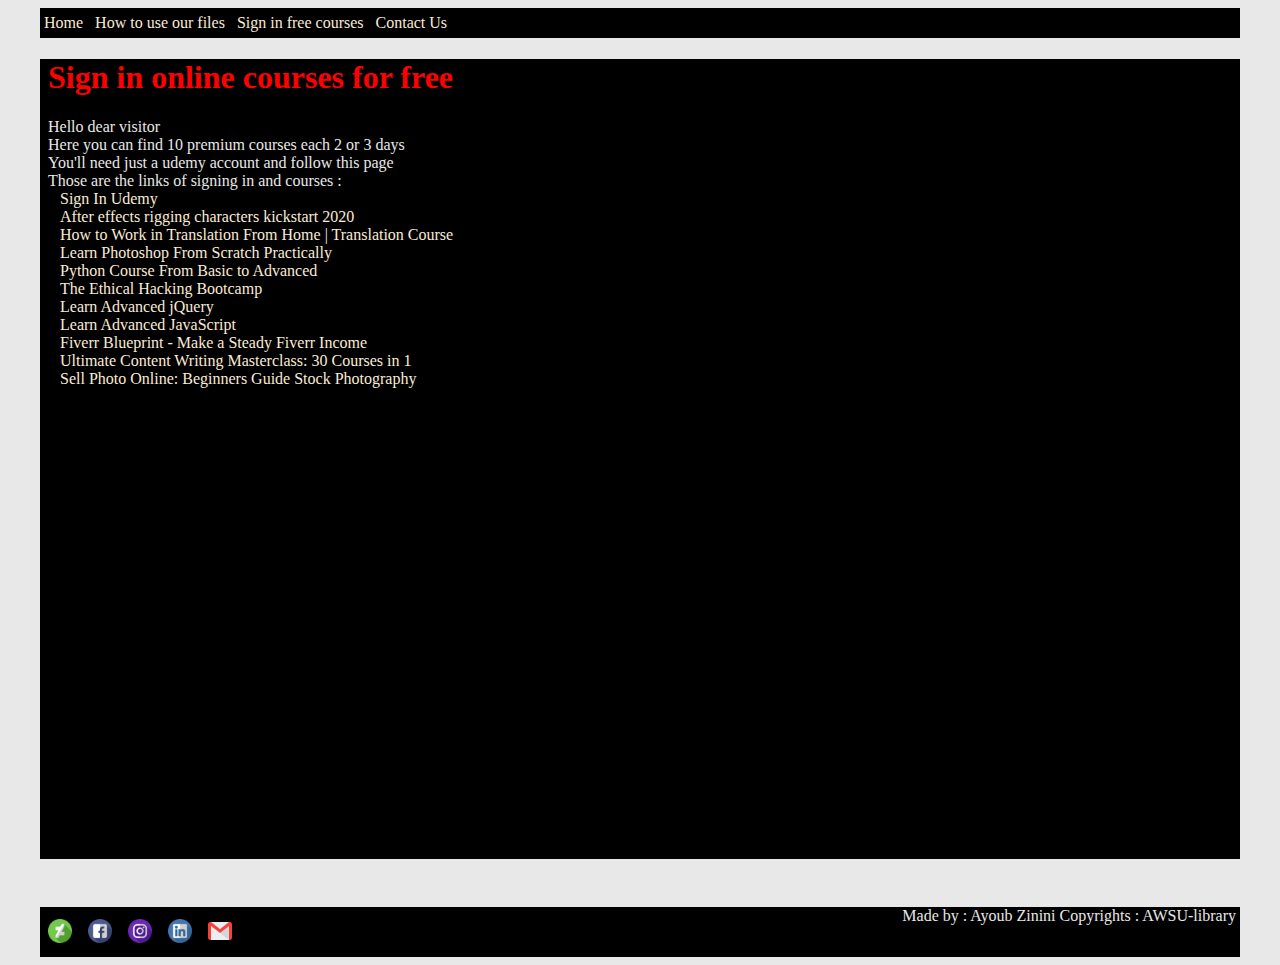
<file: sign_in_free_courses.html>
<!doctype html>
<html>
<head>
<meta charset="utf-8">
<title>Sign In Online Courses For Free</title>
<!-- Global site tag (gtag.js) - Google Analytics -->
<script async src="https://www.googletagmanager.com/gtag/js?id=UA-171931715-1"></script>
<script>
  window.dataLayer = window.dataLayer || [];
  function gtag(){dataLayer.push(arguments);}
  gtag('js', new Date());

  gtag('config', 'UA-171931715-1');
</script>
<link href="style.css" rel="stylesheet" type="text/css">
<script src="https://ajax.googleapis.com/ajax/libs/jquery/3.5.1/jquery.min.js"></script>
<script type="text/javascript" src="javaScriptFile.js"></script>
</head>

<body style="align-content: center;background: #E8E8E8;">
	<header class="header"  style="background: black">
		<div class="top-menu">
			<div class="globaldetails">
				<a style="color: antiquewhite;text-decoration: none;padding: 4px" href="home.html">Home</a>
		    	<a style="color: antiquewhite;text-decoration: none;padding: 4px" href="how_to.html">How to use our files</a>
		    	<a style="color: antiquewhite;text-decoration: none;padding: 4px" href="sign_in_free_courses.html">Sign in free courses</a>
		    	<a style="color: antiquewhite;text-decoration: none;padding: 4px" href="Contact_us.html">Contact Us</a>
			</div>
		</div>
	</header>
	<main>
		<div class="help">
			<h1>Sign in online courses for free</h1>
			<div class="instructions">
				Hello dear visitor<br>
				Here you can find 10 premium courses each 2 or 3 days<br>
				You'll need just a udemy account and follow this page<br>
				Those are the links of signing in and courses :<br>
			</div>
			<div class="links">
				<a href="https://www.udemy.com/join/signup-popup/" target="_blank" class="course">Sign In Udemy</a>
				<a href="https://www.udemy.com/course/after-effects-rigging-characters-kickstart-2020/?ranMID=39197&ranEAID=DeOa1j5TvBE&ranSiteID=DeOa1j5TvBE-671GBvbWtdvdtDTD2zWSbg&utm_source=aff-campaign&LSNPUBID=DeOa1j5TvBE&utm_medium=udemyads&couponCode=BC558C5F3A48E2A61A93" target="_blank" class="course">After effects rigging characters kickstart 2020</a>
				<a href="https://www.udemy.com/course/how-to-work-in-translation-from-home/?ranMID=39197&ranEAID=DeOa1j5TvBE&ranSiteID=DeOa1j5TvBE-cJGCY2fyyRyEh9Bxz1kU0A&utm_source=aff-campaign&LSNPUBID=DeOa1j5TvBE&utm_medium=udemyads&couponCode=FREE3DAYS" target="_blank" class="course">How to Work in Translation From Home | Translation Course</a>
				<a href="https://www.udemy.com/course/complete-photoshop-course-beginner-to-expert-x/?ranMID=39197&ranEAID=DeOa1j5TvBE&ranSiteID=DeOa1j5TvBE-T2zASM7XNk1yr_X4Q1oX5g&utm_source=aff-campaign&LSNPUBID=DeOa1j5TvBE&utm_medium=udemyads&couponCode=VATUK1R" target="_blank" class="course">Learn Photoshop From Scratch Practically</a>
				<a href="https://www.udemy.com/course/basic-python-course-for-beginner/?ranMID=39197&ranEAID=DeOa1j5TvBE&ranSiteID=DeOa1j5TvBE-VMCtpmC4uBZDjicHrqyMVQ&utm_source=aff-campaign&LSNPUBID=DeOa1j5TvBE&utm_medium=udemyads&couponCode=CODEWARRIORSPYTHON" target="_blank" class="course">Python Course From Basic to Advanced</a>
				<a href="https://www.udemy.com/course/the-ethcal-hacking-bootcamp/?ranMID=39197&ranEAID=DeOa1j5TvBE&ranSiteID=DeOa1j5TvBE-v0PmWwvt2eDjLHot0PPVLQ&LSNPUBID=DeOa1j5TvBE&utm_source=aff-campaign&utm_medium=udemyads&couponCode=TASEE643" target="_blank" class="course">The Ethical Hacking Bootcamp</a>
				<a href="https://www.udemy.com/course/the-learn-jquery-course/?ranMID=39197&ranEAID=DeOa1j5TvBE&ranSiteID=DeOa1j5TvBE-iHJEuBsnqrIKmliyPCtW.w&utm_source=aff-campaign&LSNPUBID=DeOa1j5TvBE&utm_medium=udemyads&couponCode=TRY10FREE40" target="_blank" class="course">Learn Advanced jQuery</a>
				<a href="https://www.udemy.com/course/the-learn-javascript-course/?ranMID=39197&ranEAID=DeOa1j5TvBE&ranSiteID=DeOa1j5TvBE-R6C7cQ2oRR2s10RCtOMcbQ&utm_source=aff-campaign&LSNPUBID=DeOa1j5TvBE&utm_medium=udemyads&couponCode=TRY10FREE40" target="_blank" class="course">Learn Advanced JavaScript</a>
				<a href="https://www.udemy.com/course/fiverr-blueprint-make-a-steady-fiverr-income/?ranMID=39197&ranEAID=%2F7fFXpljNdk&ranSiteID=_7fFXpljNdk-AbcKucen5e.ttEc_16XtWA&LSNPUBID=%2F7fFXpljNdk&utm_source=aff-campaign&utm_medium=udemyads&couponCode=736B92D26E637AFACDE3" target="_blank" class="course">Fiverr Blueprint - Make a Steady Fiverr Income</a>
				<a href="https://www.udemy.com/course/ultimate-content-writing-masterclass-30-courses-in-1/?ranMID=39197&ranEAID=%2F7fFXpljNdk&ranSiteID=_7fFXpljNdk-.TY8SvzXJXixca6nO6ucBQ&utm_source=aff-campaign&utm_medium=udemyads&LSNPUBID=%2F7fFXpljNdk&couponCode=WRITING77" target="_blank" class="course">Ultimate Content Writing Masterclass: 30 Courses in 1</a>
				<a href="https://www.udemy.com/course/mastering-stock-photography-step-by-step-guideline/?ranMID=39197&ranEAID=%2F7fFXpljNdk&ranSiteID=_7fFXpljNdk-ZrsXWFA3gGN.7iyF_nKaxw&utm_source=aff-campaign&utm_medium=udemyads&LSNPUBID=%2F7fFXpljNdk&couponCode=STOCKPHOTOGJULY2020" target="_blank" class="course">Sell Photo Online: Beginners Guide Stock Photography</a>
			</div>
		</div>
	</main>
	<div style="margin-top: 48px;"></div>
	<footer>
		<div class="footerbox">
			<div class="copyrights">
				<a href="#" target="_blank">Copyrights : AWSU-library</a>
				<a href="#" target="_blank">Made by : Ayoub Zinini</a>
			</div>
			<div class="socialicons">
				<a href="https://www.deviantart.com/ayoubzinini" target="_blank"><img src="images/deviantart.png" heigt=24 width=24></a>
				<a href="https://www.facebook.com/ayoubzinini" target="_blank"><img src="images/facebook.png" heigt=24 width=24></a>
				<a href="https://www.instagram.com/ayoubzinini/" target="_blank"><img src="images/instagram.png" heigt=24 width=24></a>
				<a href="https://www.linkedin.com/in/ayoub-zinini-872303152/" target="_blank"><img src="images/linkedin.png" heigt=24 width=24></a>
				<a href="mailto:ayoub.zinini1000@gmail.com" target="_blank"><img src="images/gmail.png" heigt=24 width=24></a>
			</div>
		</div>
	</footer>
	
	<script src="https://ajax.googleapis.com/ajax/libs/jquery/3.5.1/jquery.min.js"></script>
	<script>
		$(document).ready(function(){
	    $('.categ-m').click(function(){
		$('.categ').toggleClass('expand');
	    });
        });
	</script>
</body>
</html>
</file>
<file: style.css>
@charset "utf-8";
/* CSS Document */
/*Global*/
		div a:hover {
			padding: 8px;
			background: red;
		}
		.top-menu {
			float: left
		}
		.header {
			width: 1200px;
			height: 30px;
			color: antiquewhite;
			margin-left: auto;
			margin-right: auto;
			align-content: center;
			background: blue;
			font-family: 'cairo';
		}
		ul li {
			margin-top: 8px;
			margin-bottom: 8px;
		}
		.main-menu{
			background:black;
			width: 1200px;
			height: 40px;
			margin-top: 100px;
			margin-left: auto;
			margin-right: auto;
		}
		.help{
			width: 1200px;
			height: 800px;
			margin-left: auto;
			margin-right: auto;
			background: black;
			font-family: 'cairo';
		}
		.help h1 {
			color: red;
			margin-left: 8px;
		}
		.help-content {
			color: #E8E8E8;
			margin-left: 16px;
		}
		.help a {
			text-decoration: none;
			margin-left: 20px;
			color: antiquewhite;
			display: block;
		}
		.copyrights a{
			text-decoration: none;
			font-family: 'cairo';
			float: right;
			margin-right: 4px;
			color: #E8E8E8;
		}
		footer:before{
			margin-top: 10px;
		}
		.footerbox {
			background: black;
			width: 1200px;
			height: 50px;
			margin-left: auto;
			margin-right: auto;
		}
		.socialicons{
			float: left;
			margin-top: 4px;
		}
		.socialicons a{
			float: left;
			margin-top: 8px;
			margin-right: 8px;
			margin-left: 8px;
		}
        div h1 {
			margin-left: 4px;
		}
		div h2 {
			float: right;
			margin-left: 4px;
			margin-bottom: 4px;
		}
		div h2 a {
			float: right;
			margin-left: 4px;
			margin-bottom: 4px;
		}
		div p {
			margin-left: 8px;
			margin-bottom: 2px;
			float: left;
		}
		.p-container {
			background: black;
			heigt: 200px;
			width: 1200px;
			margin-left: auto;
			margin-right: auto;
			padding-left: 16px;
			padding-bottom: 4px;
			margin-top: 16px;
			margin-bottom: 8px;
			padding-bottom: 2px;
			color: #E8E8E8;
		}
		.p-container img {
			display: none;
		}
		.categ{
			background: Black;
			float: right;
			width: 160px;
			height: 180px;
			display: none;
		}
        .expand{
			display: block;
		}
		.instructions{
			color: #E8E8E8;
			margin-left: 8px;
		}
		.course{
			display: block;
		}
		.mobilefix{
			display: none;
		}
/*mobile*/
@media (max-width: 400px){
		.globaldetails{
			display: block;
		}
		.globaldetails a{
			font-size: 10px;
		}
		.top-menu {
			width: 380px;
			margin-left: auto;
			margin-right: auto;
		}
		.header {
			width: 380px;
			height: 30px;
			color: antiquewhite;
			margin-left: auto;
			margin-right: auto;
			align-content: center;
			background: blue;
			font-family: 'cairo';
		}
		.main-menu{
			width: 380px;
			margin-left: auto;
			margin-right: auto;
		}
	.p-container{
			width: 380px;
			margin-left: auto;
			margin-right: auto;
		}
	.footerbox{
			width: 380px;
			height: 80px;
			display: block;
		}
	.help{
			width: 380px;
		}
	.parts a{
			font-size: 10px;
		}
	.p-container img{
		display: none;
		}
	.p-container h1{
		font-size: 16px;
		}
	.p-container{
		height: 260px;	
		}
	.mobilefix{
		display: block;
		margin-top: 100px;
		}
}
/*Tablet*/
@media (min-width: 401px) and (max-width: 786px){
	.top-menu {
			width: 780px;
			margin-left: auto;
			margin-right: auto;
		}
	.header {
			width: 780px;
			height: 30px;
			color: antiquewhite;
			margin-left: auto;
			margin-right: auto;
			align-content: center;
			background: black;
			font-family: 'cairo';
		}
	
	.main-menu{
			width: 780px;
			margin-left: auto;
			margin-right: auto;
		}
	.p-container{
			width: 780px;
			margin-left: auto;
			margin-right: auto;
		}
	.footerbox{
			width: 780px;
		}
	.help{
			width: 780px;
		}
	.mobilefix{
			display: none;
		}
}
</file>
